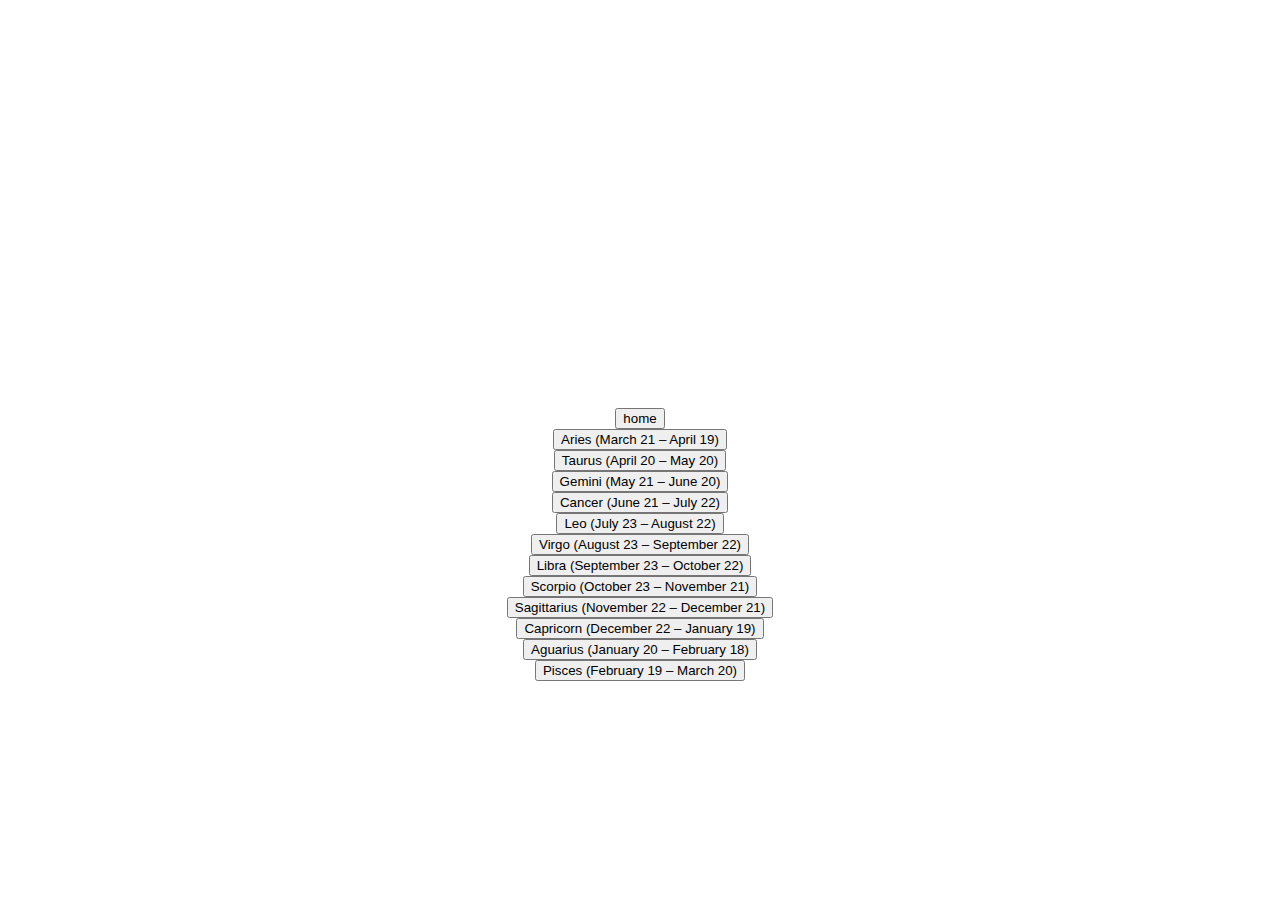
<file: index.html>
<!DOCTYPE html>
<html lang="en">
<head>
    <meta charset="UTF-8">
    <meta http-equiv="X-UA-Compatible" content="IE=edge">
    <meta name="viewport" content="width=device-width, initial-scale=1.0">
    <link rel="stylesheet" href="style.css">
    <script src="https://code.jquery.com/jquery-2.2.4.min.js" integrity="sha256-BbhdlvQf/xTY9gja0Dq3HiwQF8LaCRTXxZKRutelT44=" crossorigin="anonymous"></script>
    <title>signZen</title>
</head>
<body>
    
    

    <form name="form1" method="get">
        
        
        <button type="button" id="home" > home </button>
        </form>


        <button id="btn" >Aries (March 21 – April 19)</button>
<button id="btn1">Taurus (April 20 – May 20)</button>
<button id="btn2">Gemini (May 21 – June 20)</button>
<button id="btn3">Cancer (June 21 – July 22)</button>
<button id="btn4">Leo (July 23 – August 22)</button>
<button id="btn5">Virgo (August 23 – September 22)</button>
<button id="btn6">Libra (September 23 – October 22)</button>
<button id="btn7">Scorpio (October 23 – November 21)</button>
<button id="btn8">Sagittarius (November 22 – December 21)</button>
<button id="btn9">Capricorn (December 22 – January 19)</button>
<button id="btn10">Aguarius (January 20 – February 18)</button>
<button id="btn11">Pisces (February 19 – March 20)</button>
<div class="scopes">
    <div class="one">
    </div>

    <div class="two">
    </div>

    <div class="three">
    </div>

    <div class="four">
    </div>

    <div class="five">
    </div>

    <div class="six">
    </div>

    <div class="seven">
    </div>

    <div class="eight">
    </div>

    <div class="nine">
    </div>

    <div class="ten">
    </div>

    <div class="eleven">
    </div>

    <div class="twelve">
        
    </div>


</div>






<script src="main.js"></script>  
</body>
</html>
</file>
<file: style.css>
body{
background-image: url("https://thoughtcatalog.com/wp-content/uploads/2020/09/farzad-mohsenvand-TbuescuqMjA-unsplash-2.jpg?resize=1920,1280");
background-repeat: no-repeat;
background-attachment: fixed;
background-size: 100% 100%;
    display: flex;
    flex-direction: column;
    justify-content: center;
    align-items: center;
    padding-top: 400px;
}    

p,li{
    color:rgb(230, 75, 48);
}
img{
    height: 300px;
    width: 600px;
}
</file>
